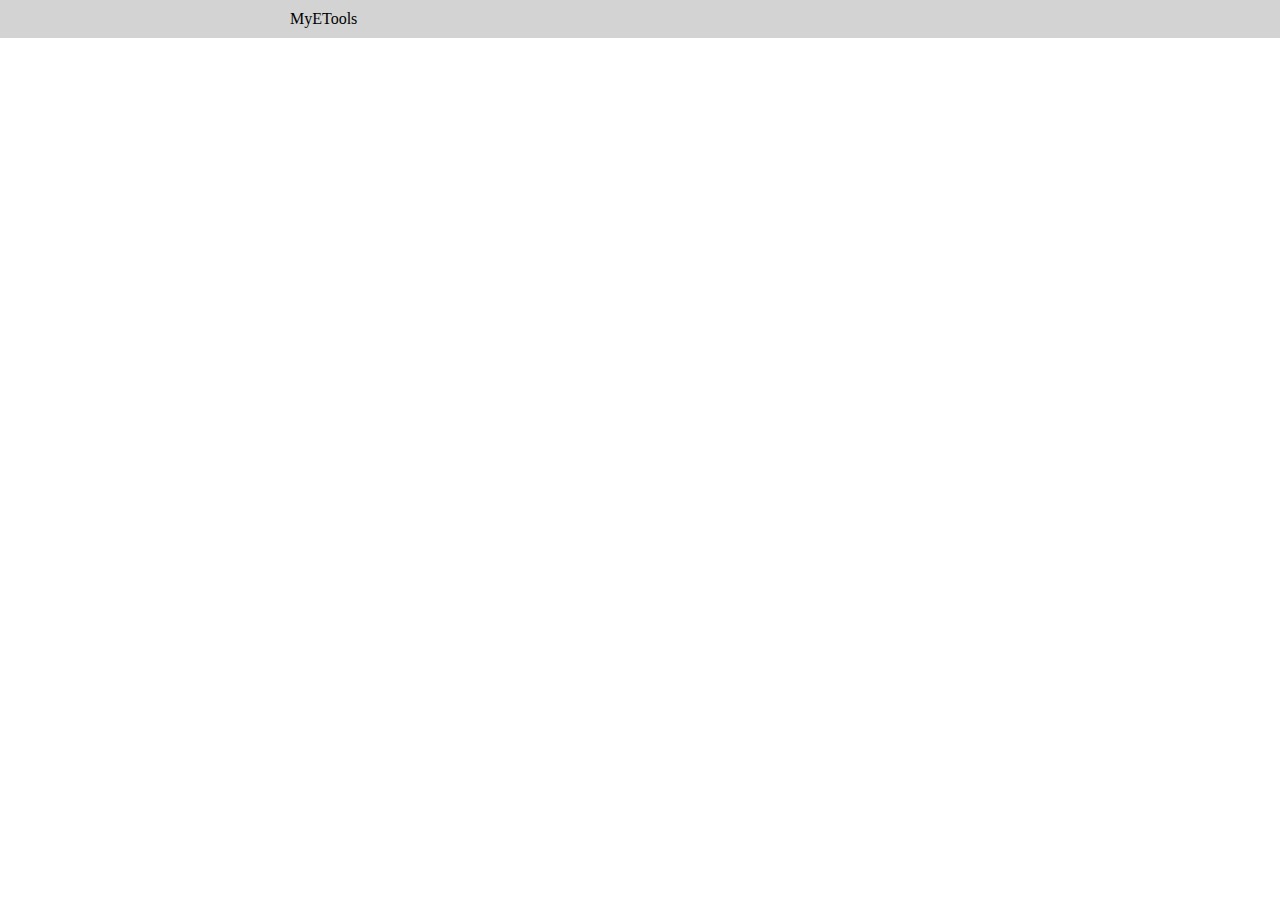
<file: index.html>
<!DOCTYPE html>
<html lang="en">
<head>
  <meta charset="UTF-8">
  <meta name="viewport" content="width=device-width, initial-scale=1.0">
  <meta http-equiv="X-UA-Compatible" content="ie=edge">
  <link rel="stylesheet" href="css/style.css">
  <title>MyETools</title>
</head>
  <body>
    <div class="header">
      <div class="logo">MyETools</div>
    </div>
  </body>
</html>
</file>
<file: css/style.css>
* {
  margin: 0;
  padding: 0;
}
.header {
padding: 10px;
background: #D3D3D3;
}
.logo {
  margin: auto;
  width: 700px;
  align-items: center;

}
.logo_img {
  display: block;
    margin-left: auto;
    margin-right: auto;
    width: 15%;
}
</file>
